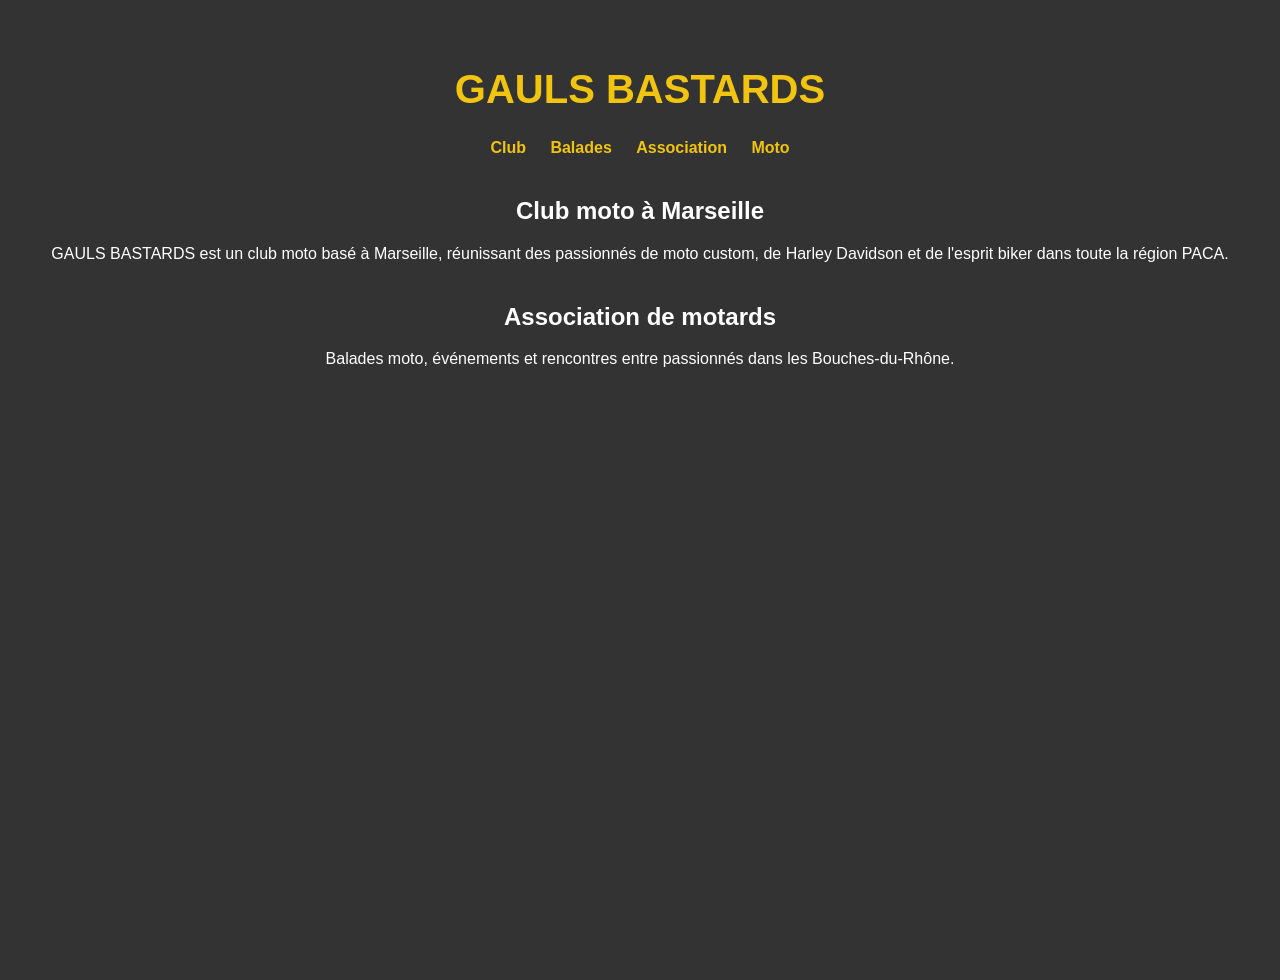
<file: index.html>
<!DOCTYPE html>
<html lang="fr">
<head>
<meta charset="UTF-8">
<title>GAULS BASTARDS</title>
<meta name="viewport" content="width=device-width, initial-scale=1.0">

<style>
body {
    margin:0;
    font-family:Arial;
    background: url('https://images.unsplash.com/photo-1517841905240-472988babdf9') no-repeat center center fixed;
    background-size: cover;
    color:white;
}

.overlay {
    background: rgba(0,0,0,0.8);
    min-height:100vh;
    padding:40px;
    text-align:center;
}

h1 {
    color:#f1c40f;
    font-size:40px;
}

nav a {
    color:#f1c40f;
    margin:10px;
    text-decoration:none;
    font-weight:bold;
}

section {
    margin-top:40px;
}
</style>

</head>

<body>

<div class="overlay">

<h1>GAULS BASTARDS</h1>

<nav>
<a href="club-moto-marseille.html">Club</a>
<a href="balade-moto-marseille.html">Balades</a>
<a href="association-motards-marseille.html">Association</a>
<a href="moto-marseille.html">Moto</a>
</nav>

<section>
<h2>Club moto à Marseille</h2>
<p>GAULS BASTARDS est un club moto basé à Marseille, réunissant des passionnés de moto custom, de Harley Davidson et de l'esprit biker dans toute la région PACA.</p>
</section>

<section>
<h2>Association de motards</h2>
<p>Balades moto, événements et rencontres entre passionnés dans les Bouches-du-Rhône.</p>
</section>

</div>

</body>
</html>
</file>
